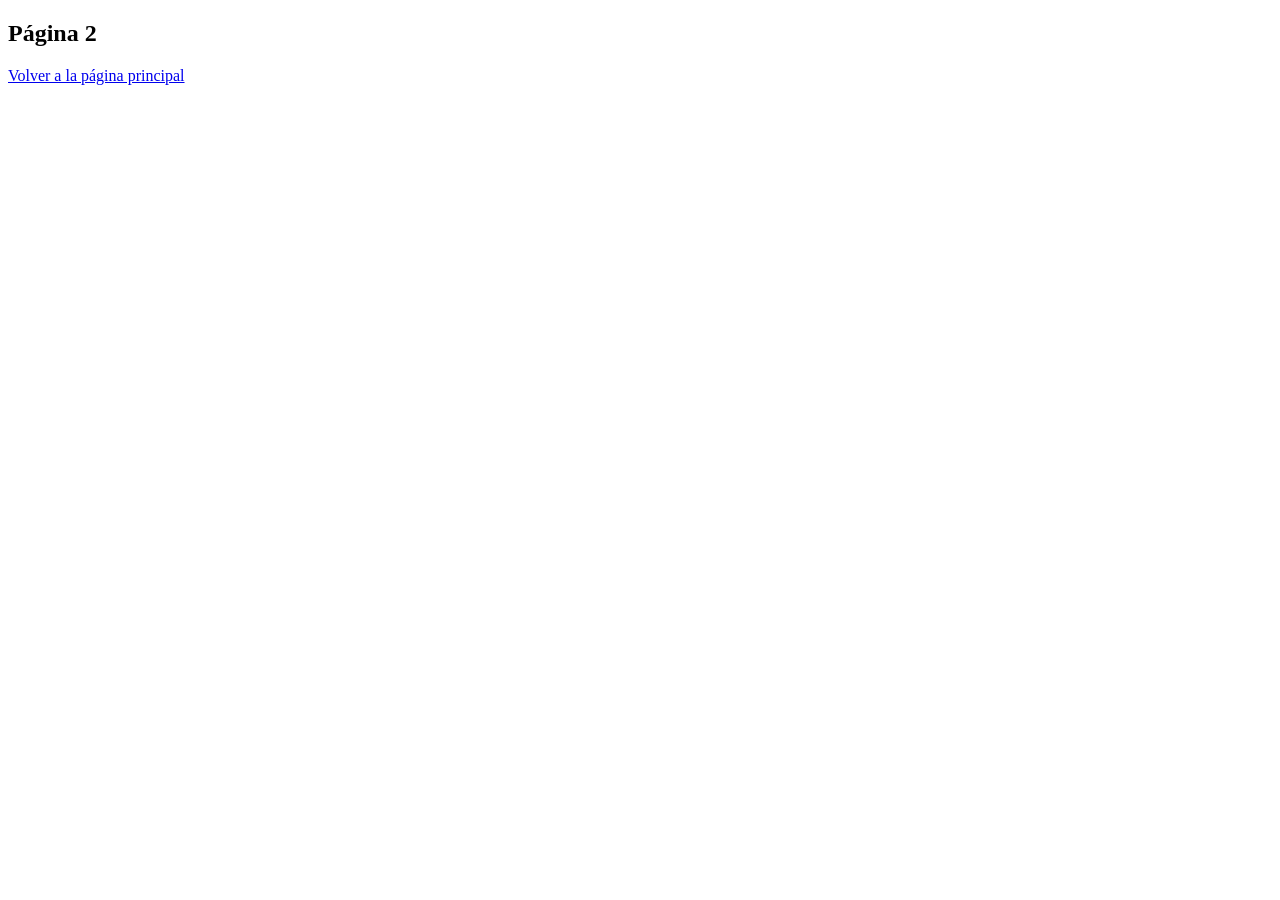
<file: pagina2.html>
<!DOCTYPE html>
<html lang="en">
<head>
    <meta charset="UTF-8">
    <meta name="viewport" content="width=device-width, initial-scale=1.0">
    <title>pagina 2</title>
</head>
<body>
    <h2>Página 2</h2>
    <a href="index.html">Volver a la página principal</a>
</body>
</html>
</file>
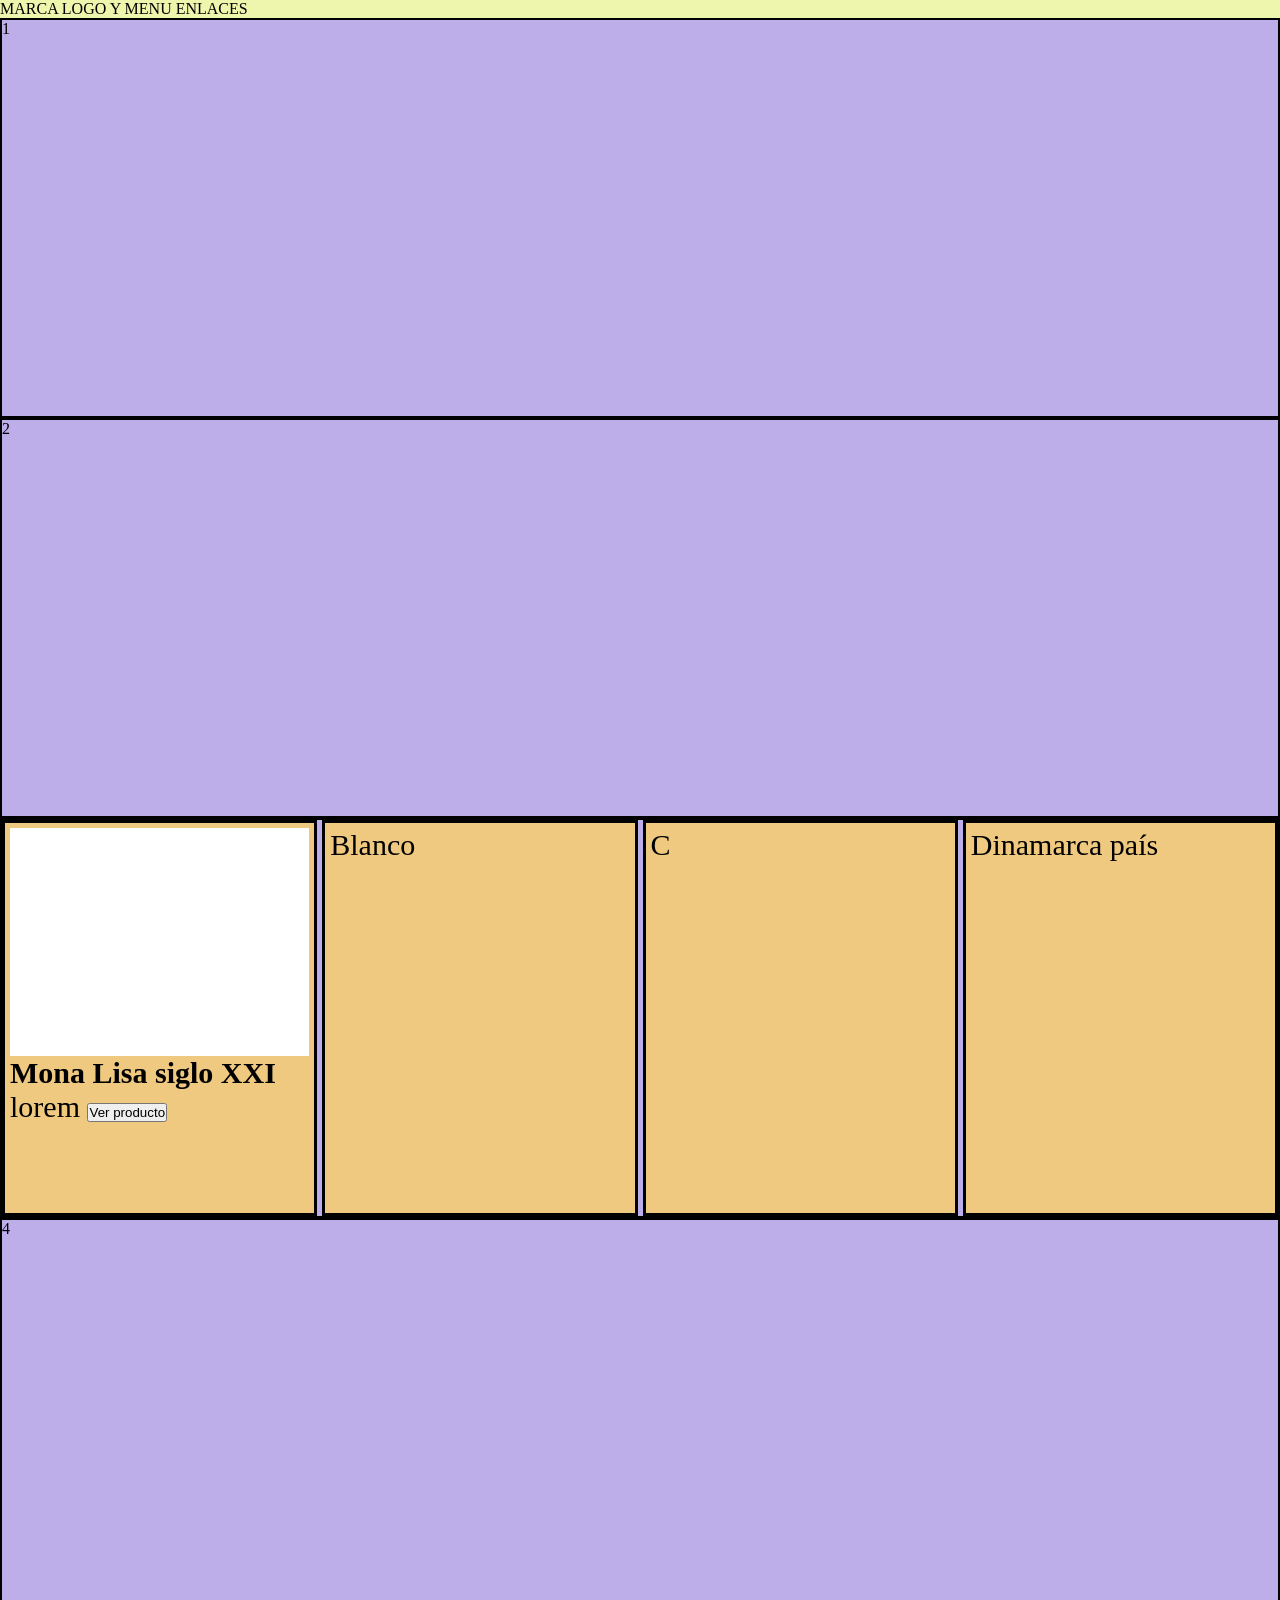
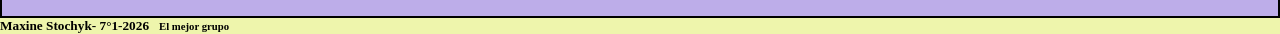
<file: principal.html>
<!DOCTYPE html>
<html lang="es">

<head>
    <meta charset="UTF-8">
    <meta name="viewport" content="width=device-width, initial-scale=1.0">
    <link rel="stylesheet" href="CSS/repaso.css">
    <title>Maxine Stochyk</title>
</head>

<body>
    <header class="amarillo">MARCA LOGO Y MENU ENLACES</header>

    <main>
        <section class="banner">1</section>
        <section class="descripcion">2</section>

        <section class="productos">
           <article class="producto">
                <figure class="foto"></figure>
                <div class="detalleProducto">
                    <h4>Mona Lisa siglo XXI</h4>
                    <span>lorem</span>
                    <button class="btn">Ver producto</button>
                </div>
           </article>

           <article class="producto">Blanco</article>
           <article class="producto">C</article>
           <article class="producto">Dinamarca país</article>
        </section>

        <section class="nosotros">4</section>

    </main>

    <footer class="amarillo">
        <h5>Maxine Stochyk- 7°1-2026</h5>
        <h6>El mejor grupo</h6>
    </footer>
</body>

</html>
</file>
<file: CSS/repaso.css>
@import url('https://fonts.googleapis.com/css2?family=Open+Sans:ital,wght@0,300..800;1,300..800&display=swap');
@import url('reset.css');
body
{
    background-color:rgb(184, 223, 255);
     /*100% del viewport del height*/
}

.open-sans{
  font-family: "Open Sans", sans-serif;
  font-optical-sizing: auto;
  font-weight: 400;
  font-style: normal;
  font-variation-settings:
    "wdth" 100;
}

header, footer
{
    width:100%;
    height: 10%;
    display: flex;
    align-items: center;
    gap:10px;
}

main
{
    background-color:rgb(189, 173, 233);
    height:80%;
}

.banner, .descripcion, .nosotros, .productos
{
    width: 100%;
    height: 400px;
    border: solid 2px black; /*se puede poner double, dotted y solid para el border*/

    object-fit: cover;
}

.contenedorPadre
{
    margin: auto;
    height: 80%;
    width: 80%;
    background-color:white;
    border-radius: 3em;

    position: relative;
}

.contHijo
{
    top: 50px;
    left: 50px;
}

.hijoTexto
{
    position: absolute;
    width: 60%;
    bottom: 50px;
    right: 50px;
}

.f20{
    font-size: 40px;
}

.papiRelative
{
    position: relative;
}

.simbolo1
{
    z-index: 0;
    position: absolute;
    top: -20px; left: -20px;

}

.simbolo2
{
    position: relative;
    bottom:-20px; right:-20px;
}

.z-1
{
    z-index:2;
    position: relative;
    font-size: 20px;
    right: -20px;
}


.descripcion{
    display:flex;
}

.amarillo
{
    background-color: rgb(238, 245, 172);
}

.productos
{ 
    display: flex;
    height: 500 px;
    flex-direction: row;
    justify-content: center;/* puede decir start tmb que es le medio, end a la derecha, space-around que termina con espacio, space-evenly no ocurre eso, space-between*/
    align-items: center;/*Centra los productos verticalmente*/
    gap: 5px;/*Espacio entre los productos*/

}

.producto{
    /*flex-grow: 1; /* que se agande lo más que pueda si hay espacio*/
    /*flex-shrink: 1; /*que se junte*/
    /*flex-basis: auto el ancho minimo*/
    flex: 1 1 25%;

    height:100%;
    width:10%;

    background-color:rgb(240, 201, 129);
    border: solid 3px black;
    font-size: 30px; 
    padding: 5px;
}
.foto
{
    height:60%;
    width: 100%;
    background-color: white;
}
.staff
{
    height: 280px;
    display: flex;
    width:100%;
    width: 100%;
    background-color: white;
    justify-content: space-between;

    .persona
    {
        height:100%;
        width:25%;
        background-color: white;
        text-align: center;
        display: flex;
        justify-content:space-around;
        flex-direction: column;
        align-items: center;
    }

    .foto
    {
        width: 60px;
        height: 60px;
        border-radius: 50%;
        background-color: blue;
    }
}
.texto{
    width: 50%;
    height: 100%;
}
.logo
{
    height:100%;
    width:100px;
}
.w50
{
    width:50%;
    height:100%;
}
</file>
